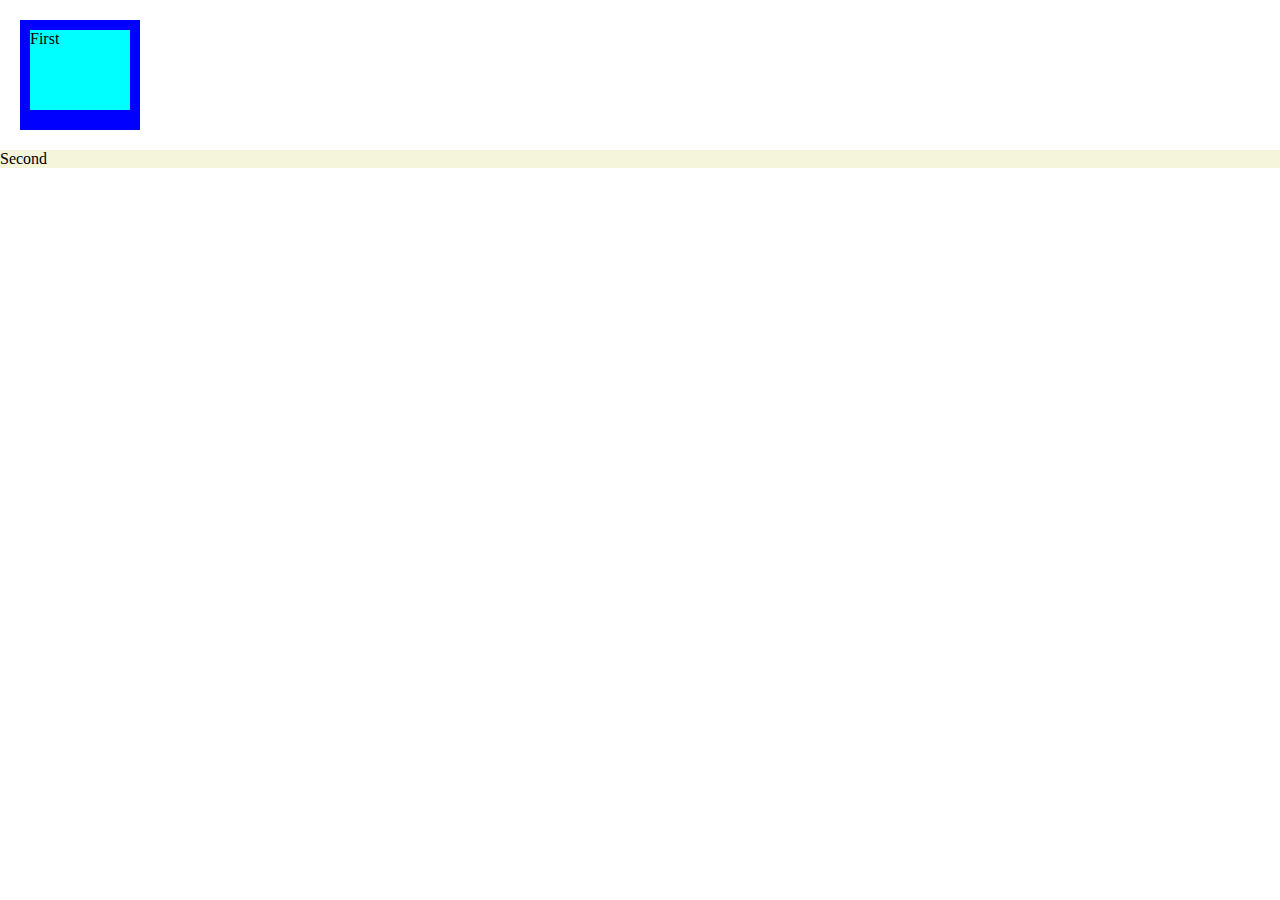
<file: boxmodel.html>
<!DOCTYPE html>
<html>
  <head>
    <title>CSS box model</title>
    <style>
      body {
        padding: 0px;
        margin: 0px;
      }
      .box-one {
        background-color: aqua;
        height: 80px;
        padding: 20px auto 100px auto;
        margin: 20px;
        width: 100px;
        border: 10px solid blue;
        border-bottom-width: 20px;
      }
      .box-two {
        background-color: beige;
      }
    </style>
  </head>
  <body>
    <div class="box-one">First</div>
    <div class="box-two">Second</div>
  </body>
</html>
</file>
